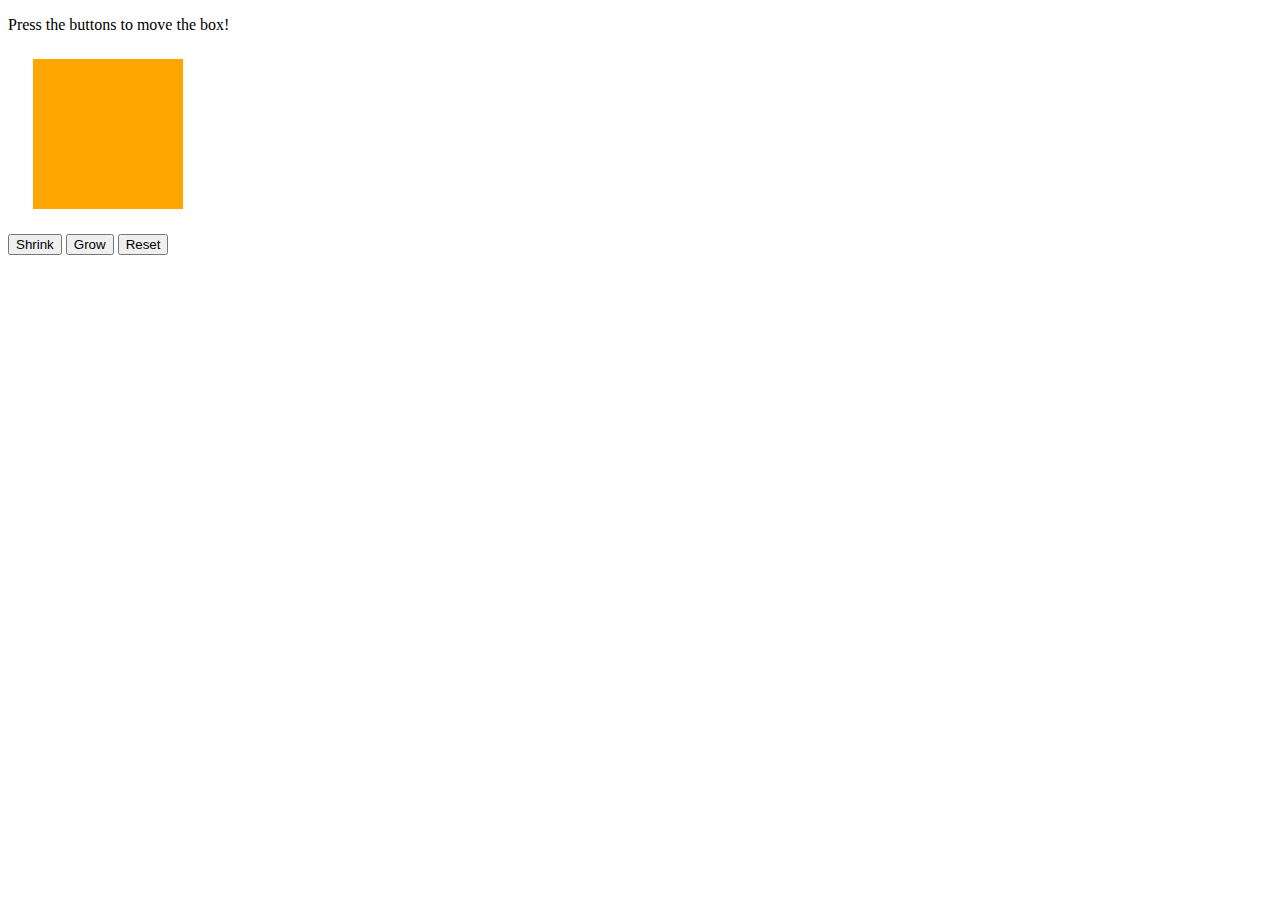
<file: Module-6/index.html>
<!DOCTYPE html>
<html>
<head>
    <title>Jiggle Into JavaScript</title>
</head>
<body>

    <p>Press the buttons to move the box!</p>

    <div id="box" style="height:150px; width:150px; background-color:orange; margin:25px"></div>

    <button id="shrinkBtn">Shrink</button>
    <button id="growBtn">Grow</button>
    <button id="resetBtn">Reset</button>

    <script type="text/javascript">

        document.getElementById("shrinkBtn").addEventListener("click", function(){

            document.getElementById("box").style.height = "25px";

        });

        document.getElementById("growBtn").addEventListener("click", function(){

            document.getElementById("box").style.height = "250px";

        });

        document.getElementById("resetBtn").addEventListener("click", function(){

            document.getElementById("box").style.height = "150px";

        });

    </script>

</body>
</html>
</file>
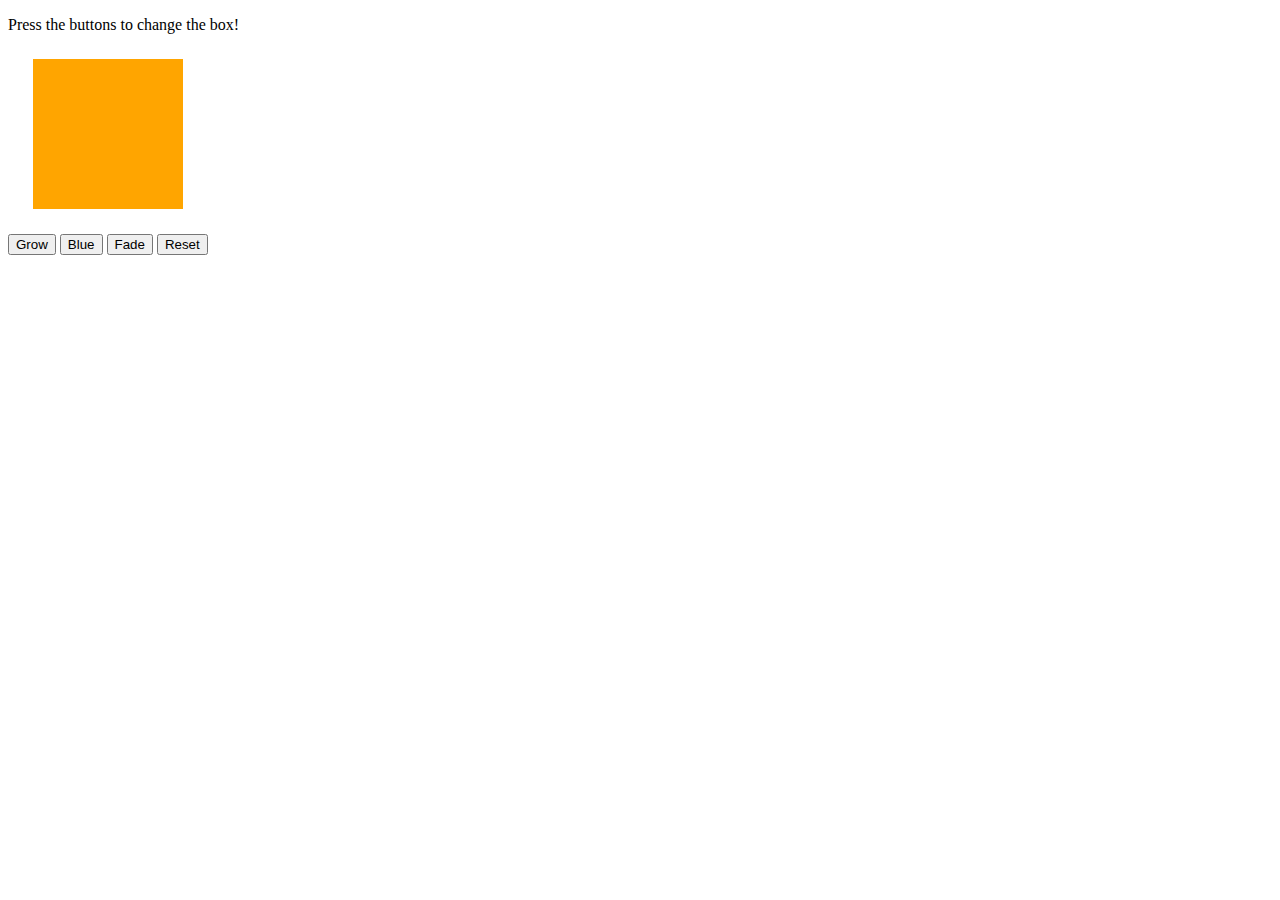
<file: Module-6/activity/index.html>
<!DOCTYPE html>
<html>
<head>
    <title>Jiggle Into JavaScript</title>
    <!-- <script type="text/javascript" src="https://cdnjs.cloudflare.com/ajax/libs/jquery/3.1.0/jquery.min.js"></script> -->
</head>
<body>

    <p>Press the buttons to change the box!</p>

    <div id="box" style="height:150px; width:150px; background-color:orange; margin:25px"></div>

    <button id="button1">Grow</button>
    <button id="button2">Blue</button>
    <button id="button3">Fade</button>
    <button id="button4">Reset</button>

    <script type="text/javascript" src="javascript.js"></script>

</body>
</html>
</file>
